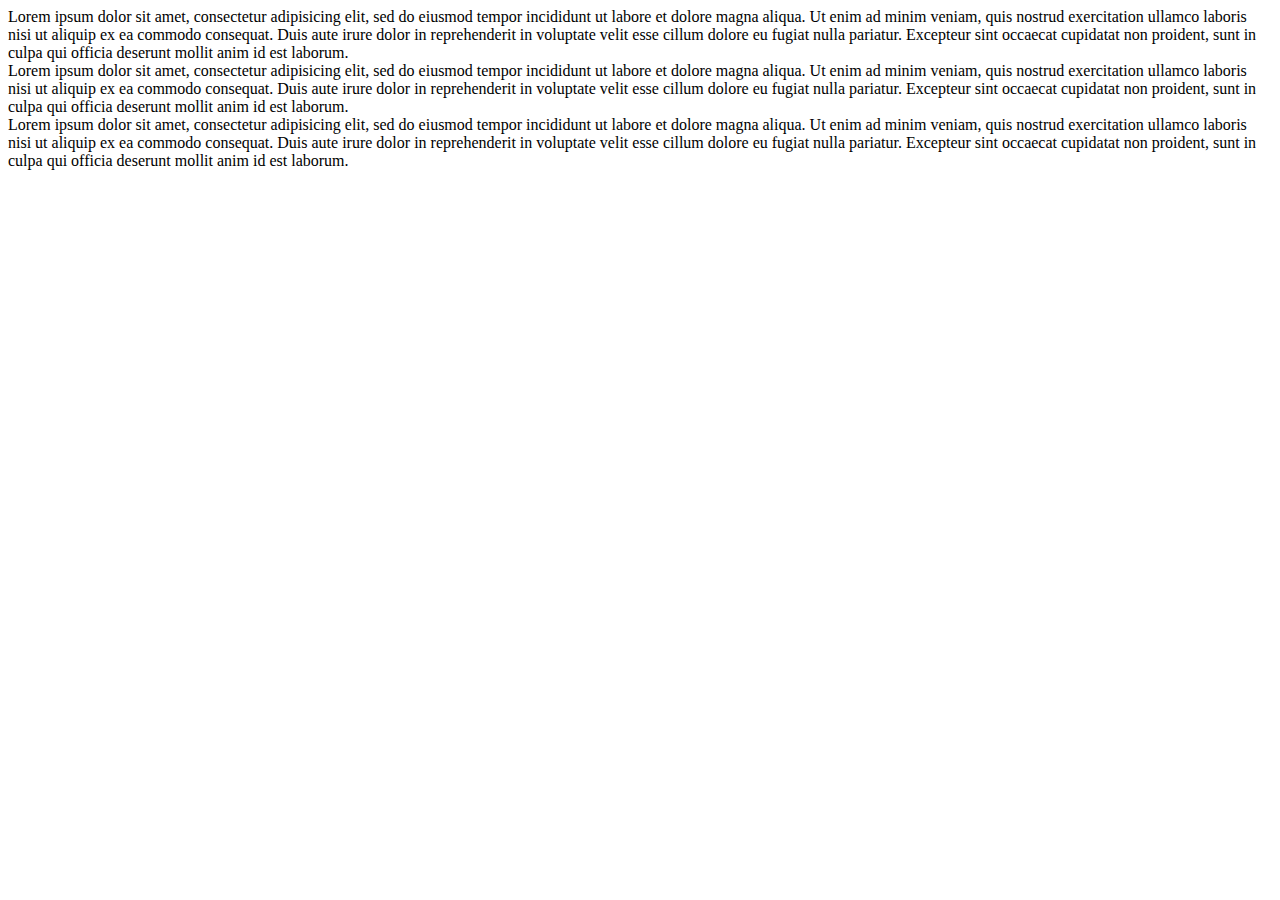
<file: bootstraptest.html>
<!DOCTYPE html>
<html>
<head>
	<title>Bootstap Test</title>
	<link rel="stylesheet" href="https://maxcdn.bootstrapcdn.com/bootstrap/4.0.0-beta.2/css/bootstrap.min.css" integrity="sha384-PsH8R72JQ3SOdhVi3uxftmaW6Vc51MKb0q5P2rRUpPvrszuE4W1povHYgTpBfshb" crossorigin="anonymous">
</head>
<body>
	<div class="container">
		<div class="row">
			<div class="col-lg-4">Lorem ipsum dolor sit amet, consectetur adipisicing elit, sed do eiusmod
			tempor incididunt ut labore et dolore magna aliqua. Ut enim ad minim veniam,
			quis nostrud exercitation ullamco laboris nisi ut aliquip ex ea commodo
			consequat. Duis aute irure dolor in reprehenderit in voluptate velit esse
			cillum dolore eu fugiat nulla pariatur. Excepteur sint occaecat cupidatat non
			proident, sunt in culpa qui officia deserunt mollit anim id est laborum.
			</div>
			<div class="col-lg-4">Lorem ipsum dolor sit amet, consectetur adipisicing elit, sed do eiusmod
			tempor incididunt ut labore et dolore magna aliqua. Ut enim ad minim veniam,
			quis nostrud exercitation ullamco laboris nisi ut aliquip ex ea commodo
			consequat. Duis aute irure dolor in reprehenderit in voluptate velit esse
			cillum dolore eu fugiat nulla pariatur. Excepteur sint occaecat cupidatat non
			proident, sunt in culpa qui officia deserunt mollit anim id est laborum.
			</div>
			<div class="col-lg-4">Lorem ipsum dolor sit amet, consectetur adipisicing elit, sed do eiusmod
			tempor incididunt ut labore et dolore magna aliqua. Ut enim ad minim veniam,
			quis nostrud exercitation ullamco laboris nisi ut aliquip ex ea commodo
			consequat. Duis aute irure dolor in reprehenderit in voluptate velit esse
			cillum dolore eu fugiat nulla pariatur. Excepteur sint occaecat cupidatat non
			proident, sunt in culpa qui officia deserunt mollit anim id est laborum.
			</div>
		</div>
	

</body>
</html>
</file>
